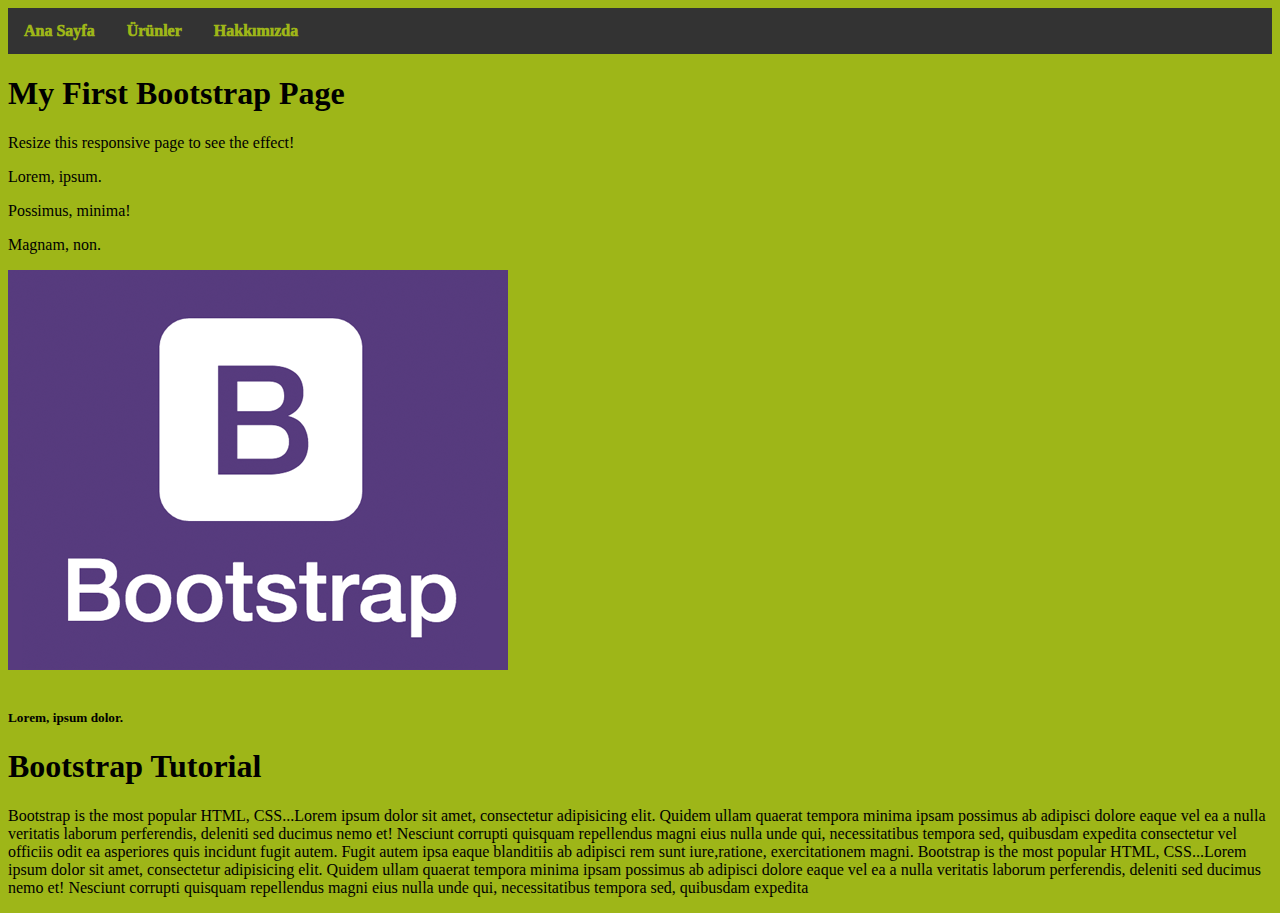
<file: index.html>
<!DOCTYPE html>
<html lang="tr">
<head>
    <meta charset="UTF-8">
    <meta http-equiv="X-UA-Compatible" content="IE=edge">
    <meta name="viewport" content="width=device-width, initial-scale=1.0">
    <link rel="stylesheet" href="/css/style.css">

    <!-- Bootstrap CSS -->
    <link rel="stylesheet" href="https://cdn.jsdelivr.net/npm/bootstrap@4.5.3/dist/css/bootstrap.min.css" integrity="sha384-TX8t27EcRE3e/ihU7zmQxVncDAy5uIKz4rEkgIXeMed4M0jlfIDPvg6uqKI2xXr2" crossorigin="anonymous">
    <title>Bootstrap | Odev1 | Havva Polatli </title>
</head>
<body class="body-anasayfa">
       <!-- Menu start -->
        <nav>
            <ul>
                <li>
                    <a href="index.html">Ana Sayfa</a>
                </li>
                <li>
                    <a href="products.html">Ürünler</a>
                </li>
                <li>
                    <a  href="about-us.html">Hakkımızda</a>
                </li>
            </ul>
        </nav> 

        <!-- Menu end -->


            <!--Jumbatron - Start-->
            <div class="jumbotron text-center jumbotron-fluid">
            <h1>My First Bootstrap Page</h1>
             <p>Resize this responsive page to see the effect!</p> 
             <p>Lorem, ipsum.</p>
            <p>Possimus, minima!</p>
            <p>Magnam, non.</p>
              </div>

              <!--Jumbatron - End-->

  <div  class="container">
    <div class="row">
        <div class="col-md-6 ">
            <a href="default.asp">
                <img  src="images/bootstrap.png" class="imgbootstrap img-fluid h-75" alt="Bootstrap"></a><br>
          <h5>Lorem, ipsum dolor.</h5>
        </div>
       
        <div class="col-md-6 ">
            <h1>Bootstrap Tutorial</h1>
            <p>Bootstrap is the most popular HTML, CSS...Lorem ipsum dolor sit amet, 
            consectetur adipisicing elit. Quidem ullam 
            quaerat tempora minima ipsam possimus ab adipisci dolore eaque vel ea a nulla 
            veritatis laborum perferendis, deleniti sed ducimus nemo et! Nesciunt corrupti 
            quisquam repellendus magni eius nulla unde qui, necessitatibus tempora sed, 
            quibusdam expedita consectetur vel officiis odit ea asperiores quis incidunt 
            fugit autem. Fugit autem ipsa eaque blanditiis ab adipisci rem sunt iure,ratione, exercitationem magni.
            Bootstrap is the most popular HTML, CSS...Lorem ipsum dolor sit amet, 
            consectetur adipisicing elit. Quidem ullam 
            quaerat tempora minima ipsam possimus ab adipisci dolore eaque vel ea a nulla 
            veritatis laborum perferendis, deleniti sed ducimus nemo et! Nesciunt corrupti 
            quisquam repellendus magni eius nulla unde qui, necessitatibus tempora sed, 
            quibusdam expedita 
        </p>  
        </div>
      
      </div></div>
    
</body>
</html>
</file>
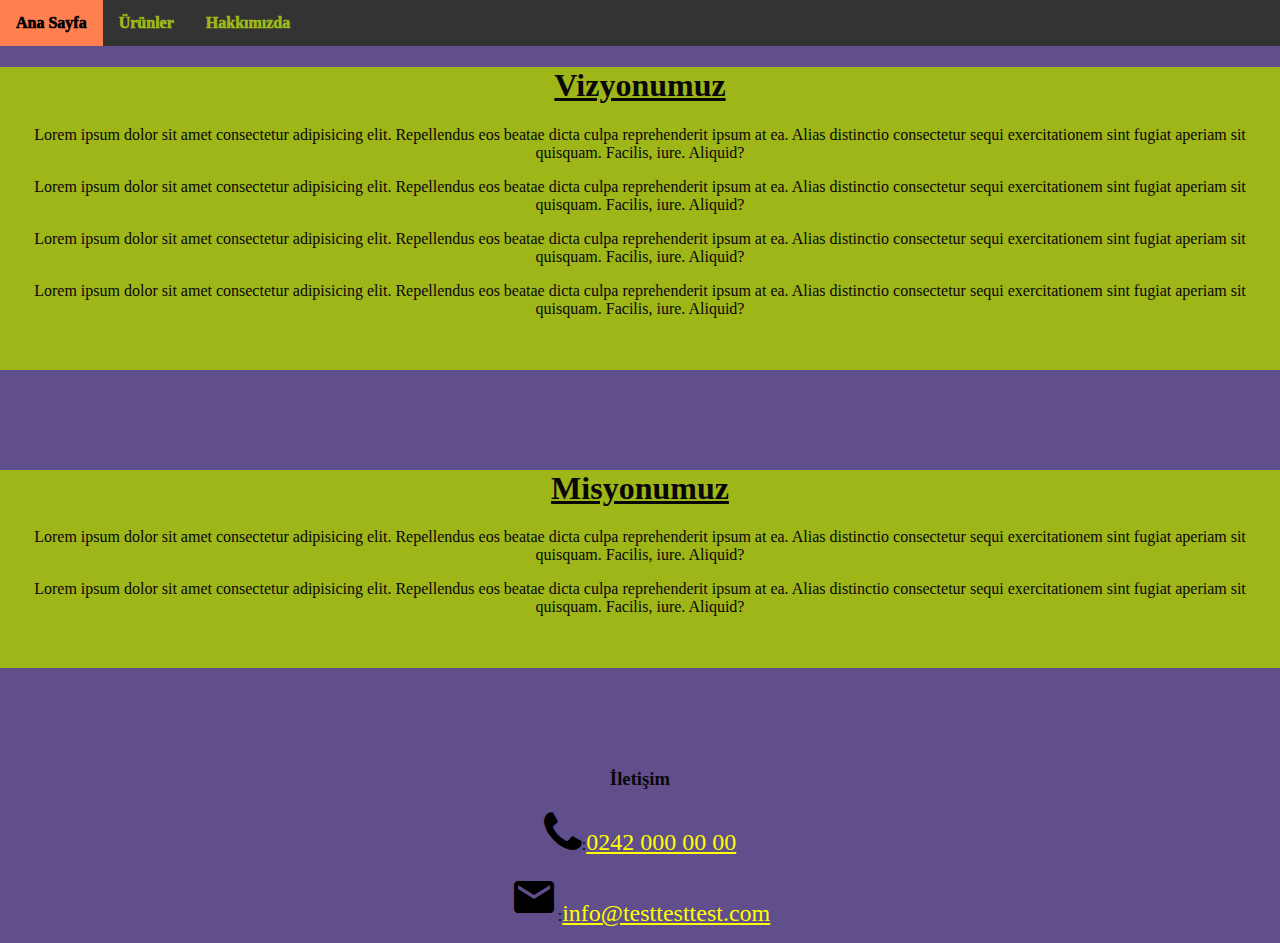
<file: about-us.html>
<!DOCTYPE html>
<html lang="tr">
  <head>
    <meta charset="UTF-8" />
    <meta http-equiv="X-UA-Compatible" content="IE=edge" />
    <meta name="viewport" content="width=device-width, initial-scale=1.0" />
    <title>Hakkımızda</title>
    <link rel="stylesheet" href="css/style.css" />
    <link href="https://fonts.googleapis.com/icon?family=Material+Icons" rel="stylesheet">
    <link rel="stylesheet" href="https://cdnjs.cloudflare.com/ajax/libs/font-awesome/4.7.0/css/font-awesome.min.css">
  </head>
  <body class="about">
    <header>

        <!-- Menu start -->
        <nav>
            <ul>
                <li>
                    <a href="index.html">Ana Sayfa</a>
                </li>
                <li>
                    <a href="products.html">Ürünler</a>
                </li>
                <li>
                    <a  href="about-us.html">Hakkımızda</a>
                </li>
            </ul>
        </nav>

        <!-- Menu end -->

        <div class="card" style="background-color: #9eb618; border:none;">
            <h1 class="card-title mt-5" style="text-align: center; text-decoration-line: underline;">Vizyonumuz</h1>
            <div class="card-body">
                <p class="card-text">Lorem ipsum dolor sit amet consectetur adipisicing elit. Repellendus eos beatae dicta culpa reprehenderit ipsum at ea. Alias distinctio consectetur sequi exercitationem sint fugiat aperiam sit quisquam. Facilis, iure. Aliquid?</p>
                <p class="card-text">Lorem ipsum dolor sit amet consectetur adipisicing elit. Repellendus eos beatae dicta culpa reprehenderit ipsum at ea. Alias distinctio consectetur sequi exercitationem sint fugiat aperiam sit quisquam. Facilis, iure. Aliquid?</p>
                <p class="card-text">Lorem ipsum dolor sit amet consectetur adipisicing elit. Repellendus eos beatae dicta culpa reprehenderit ipsum at ea. Alias distinctio consectetur sequi exercitationem sint fugiat aperiam sit quisquam. Facilis, iure. Aliquid?</p>
                <p class="card-text">Lorem ipsum dolor sit amet consectetur adipisicing elit. Repellendus eos beatae dicta culpa reprehenderit ipsum at ea. Alias distinctio consectetur sequi exercitationem sint fugiat aperiam sit quisquam. Facilis, iure. Aliquid?</p><br><br>
                
            </div>          
          </div>
          <div class="card" style="background-color: #9eb618; border: none;">
            <h1 class="card-title mt-5" style="text-align: center; text-decoration-line: underline;">Misyonumuz</h1>
            <div class="card-body">
                <p class="card-text">Lorem ipsum dolor sit amet consectetur adipisicing elit. Repellendus eos beatae dicta culpa reprehenderit ipsum at ea. Alias distinctio consectetur sequi exercitationem sint fugiat aperiam sit quisquam. Facilis, iure. Aliquid?</p>
                <p class="card-text">Lorem ipsum dolor sit amet consectetur adipisicing elit. Repellendus eos beatae dicta culpa reprehenderit ipsum at ea. Alias distinctio consectetur sequi exercitationem sint fugiat aperiam sit quisquam. Facilis, iure. Aliquid?</p><br><br>
            </div>          
          </div>

        <script src="https://code.jquery.com/jquery-3.5.1.slim.min.js" integrity="sha384-DfXdz2htPH0lsSSs5nCTpuj/zy4C+OGpamoFVy38MVBnE+IbbVYUew+OrCXaRkfj" crossorigin="anonymous"></script>
        <script src="https://cdn.jsdelivr.net/npm/bootstrap@4.5.3/dist/js/bootstrap.bundle.min.js" integrity="sha384-ho+j7jyWK8fNQe+A12Hb8AhRq26LrZ/JpcUGGOn+Y7RsweNrtN/tE3MoK7ZeZDyx" crossorigin="anonymous"></script>
  </body>
</html>

<footer>
 <h3>İletişim</h3>
  <p><i class="fa fa-phone" style="font-size:48px;color:rgb(0, 0, 0)"></i>:<a style="color: yellow; font-size: x-large;" href="tel:03122121212">0242 000 00 00</a></p>
  <p><i class="material-icons" style="font-size:48px;color:rgb(0, 0, 0)">email</i>:<a style="color: yellow; font-size:x-large;" href="mailto:info@asd.com">info@testtesttest.com</a></p>

</footer>
</file>
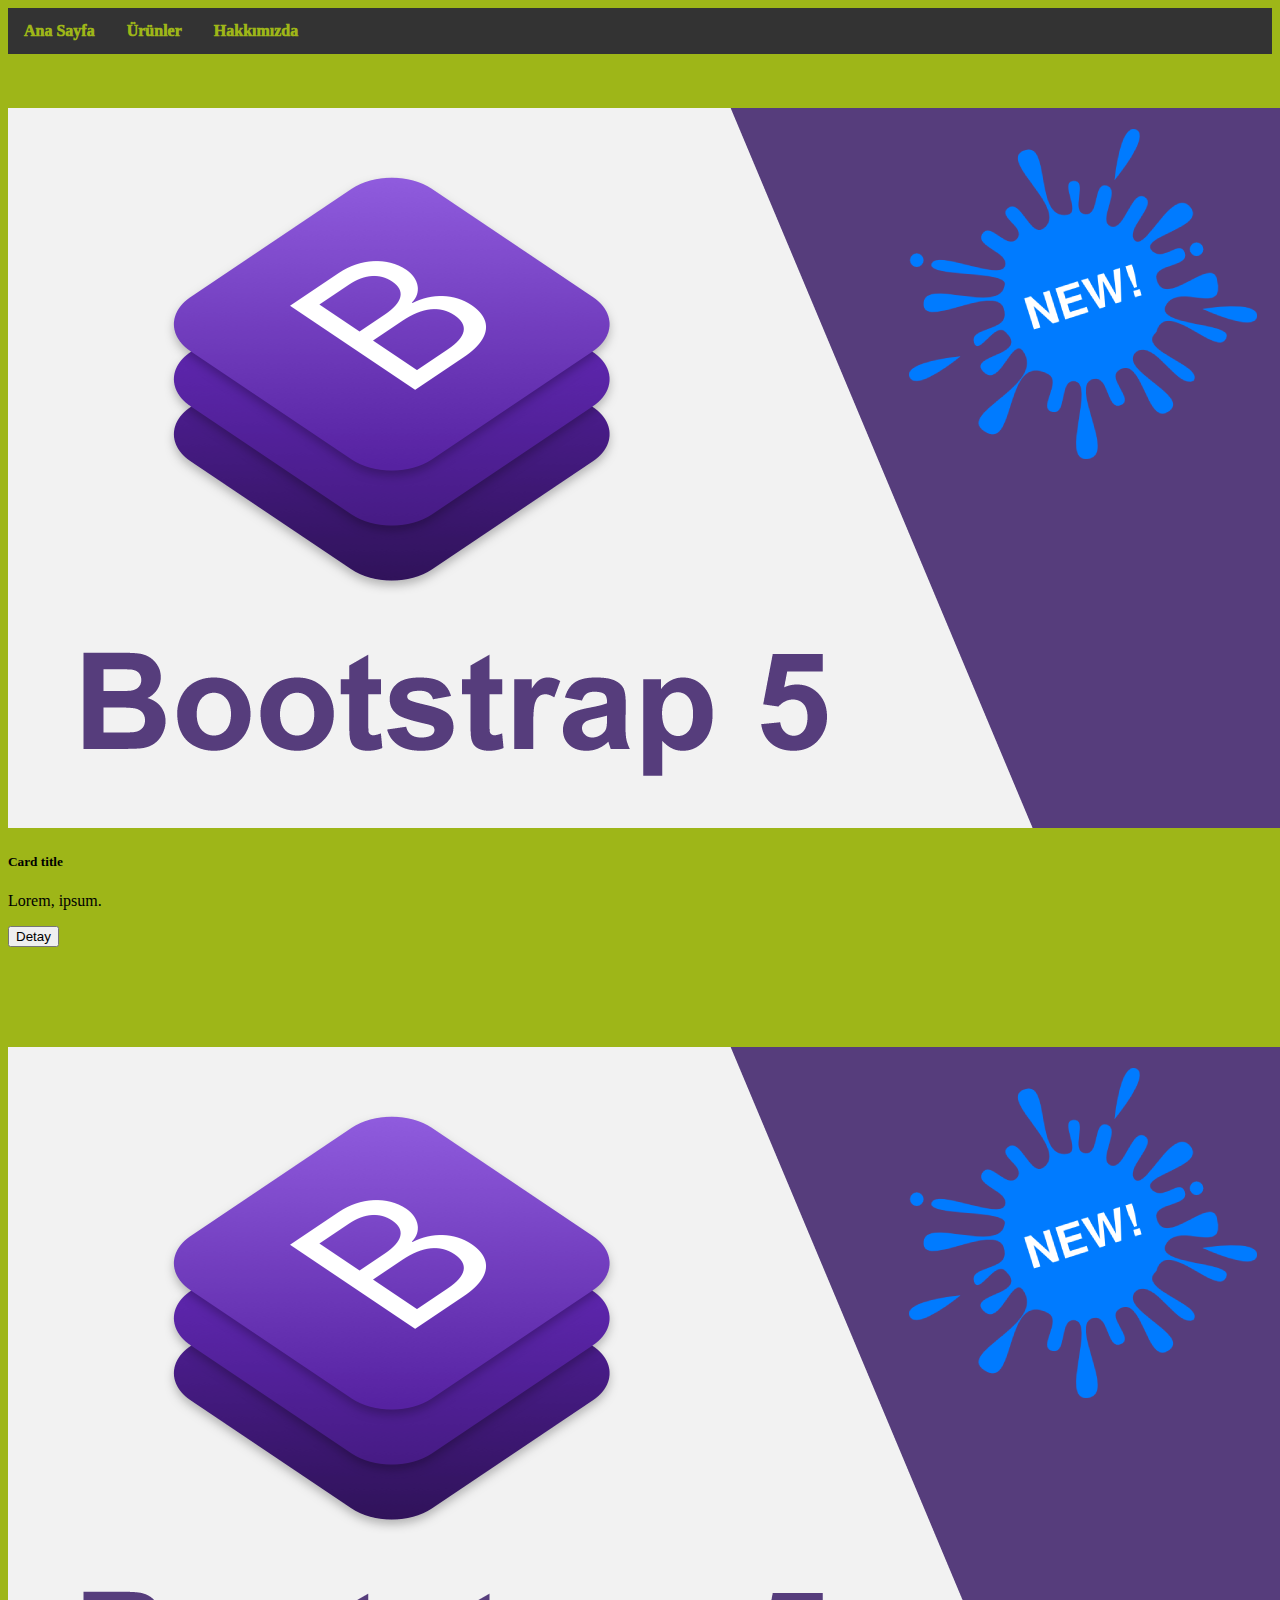
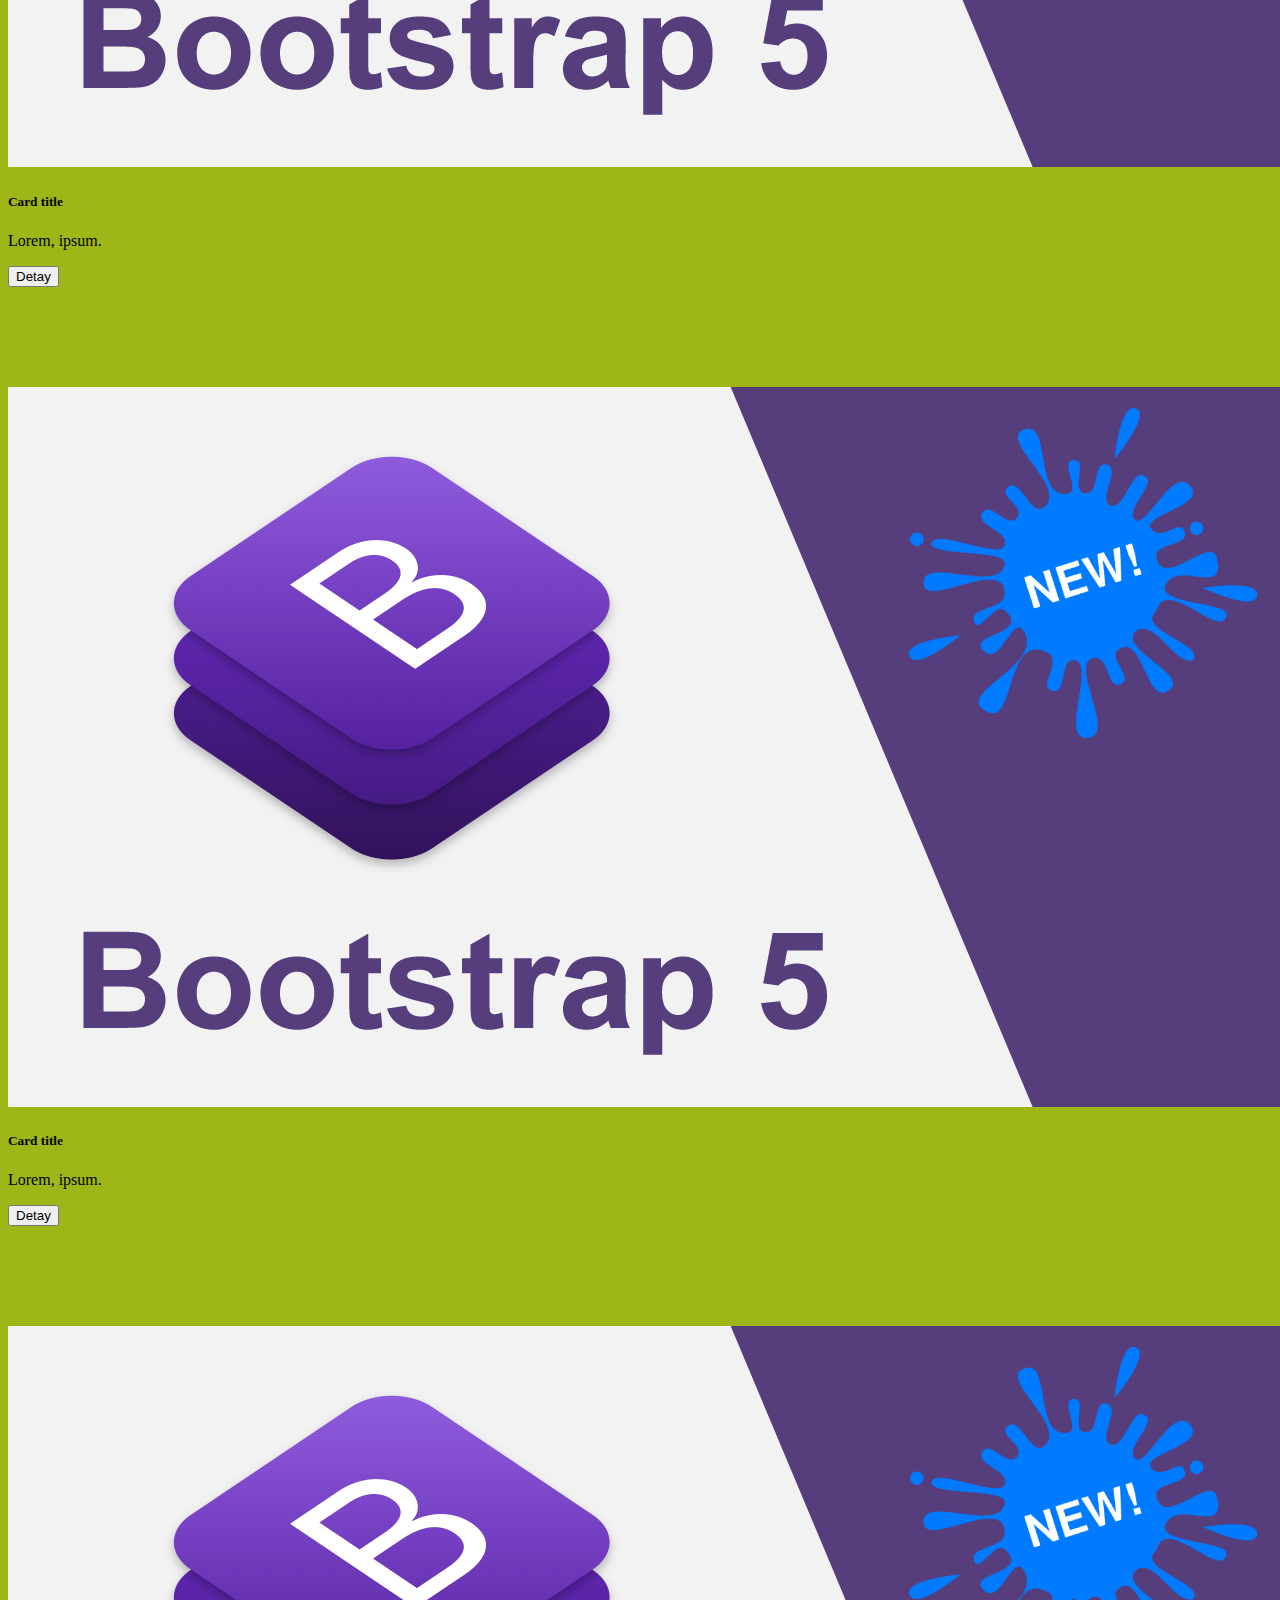
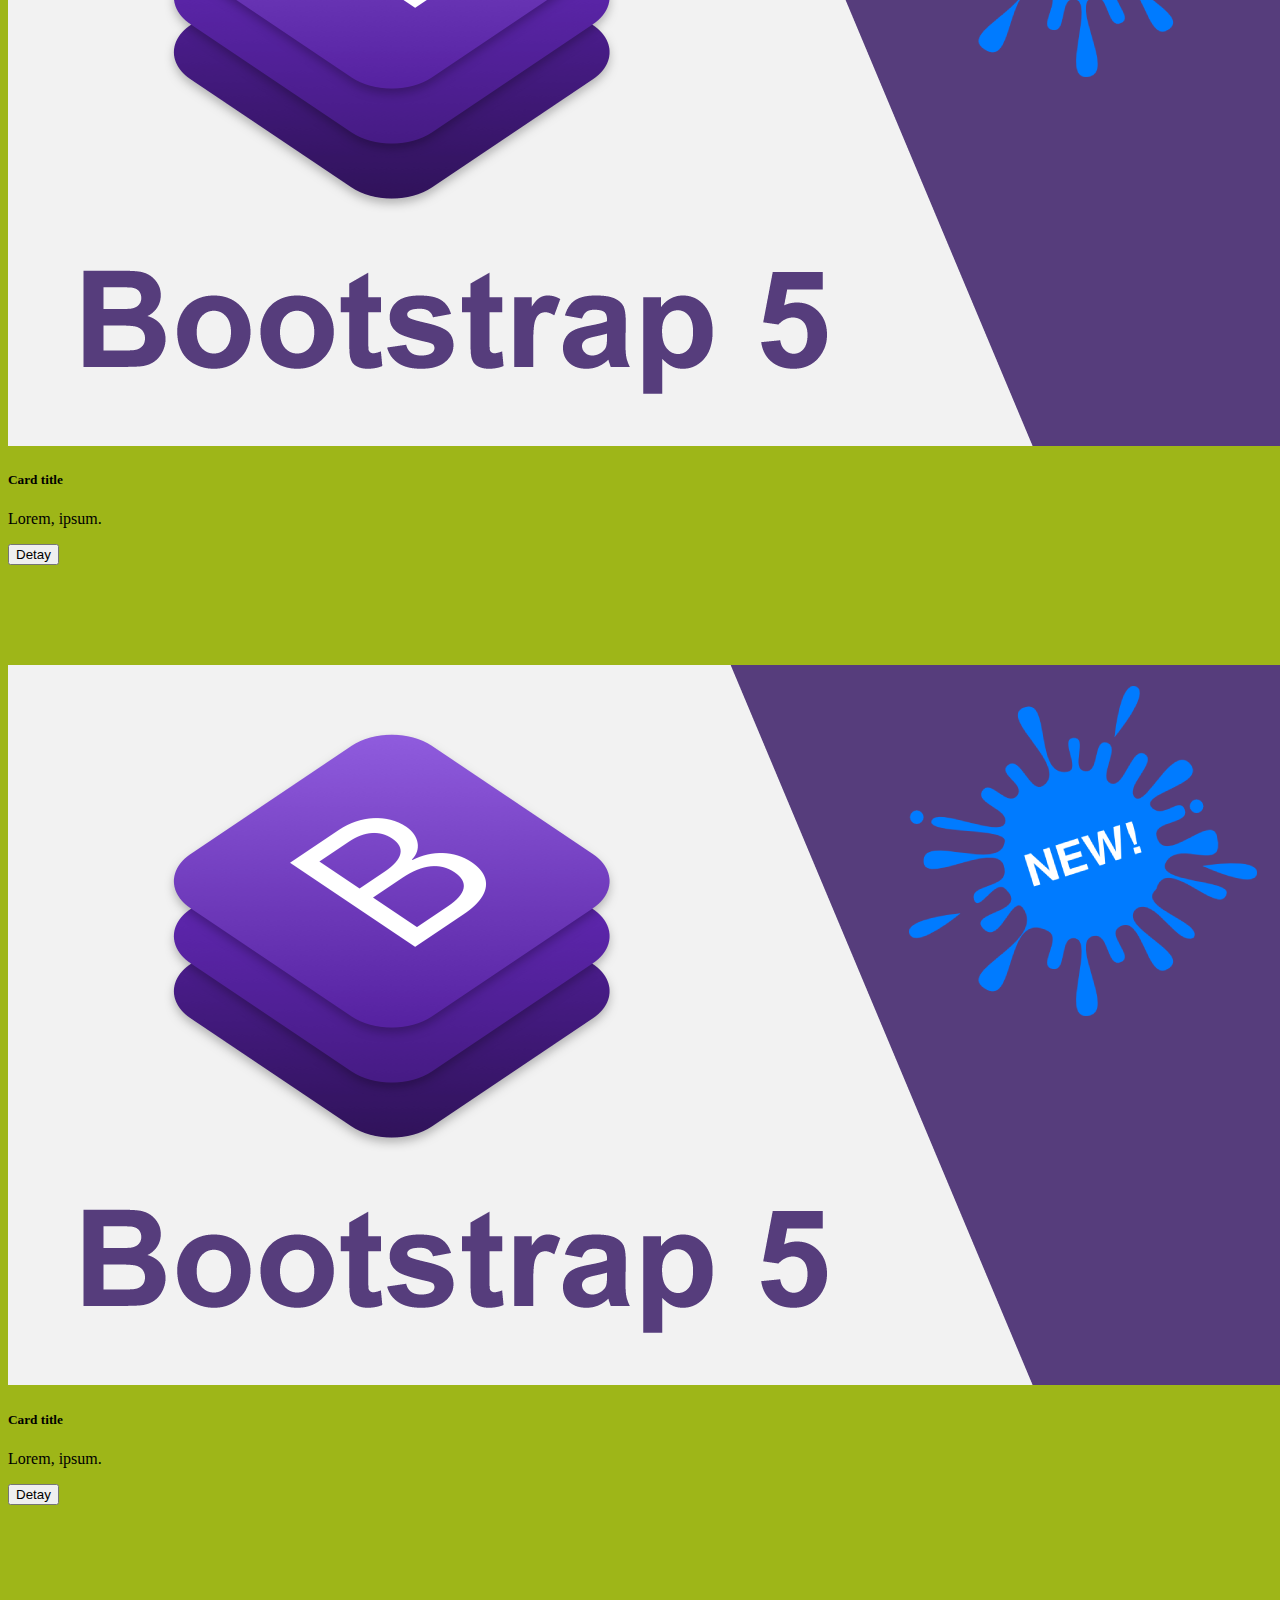
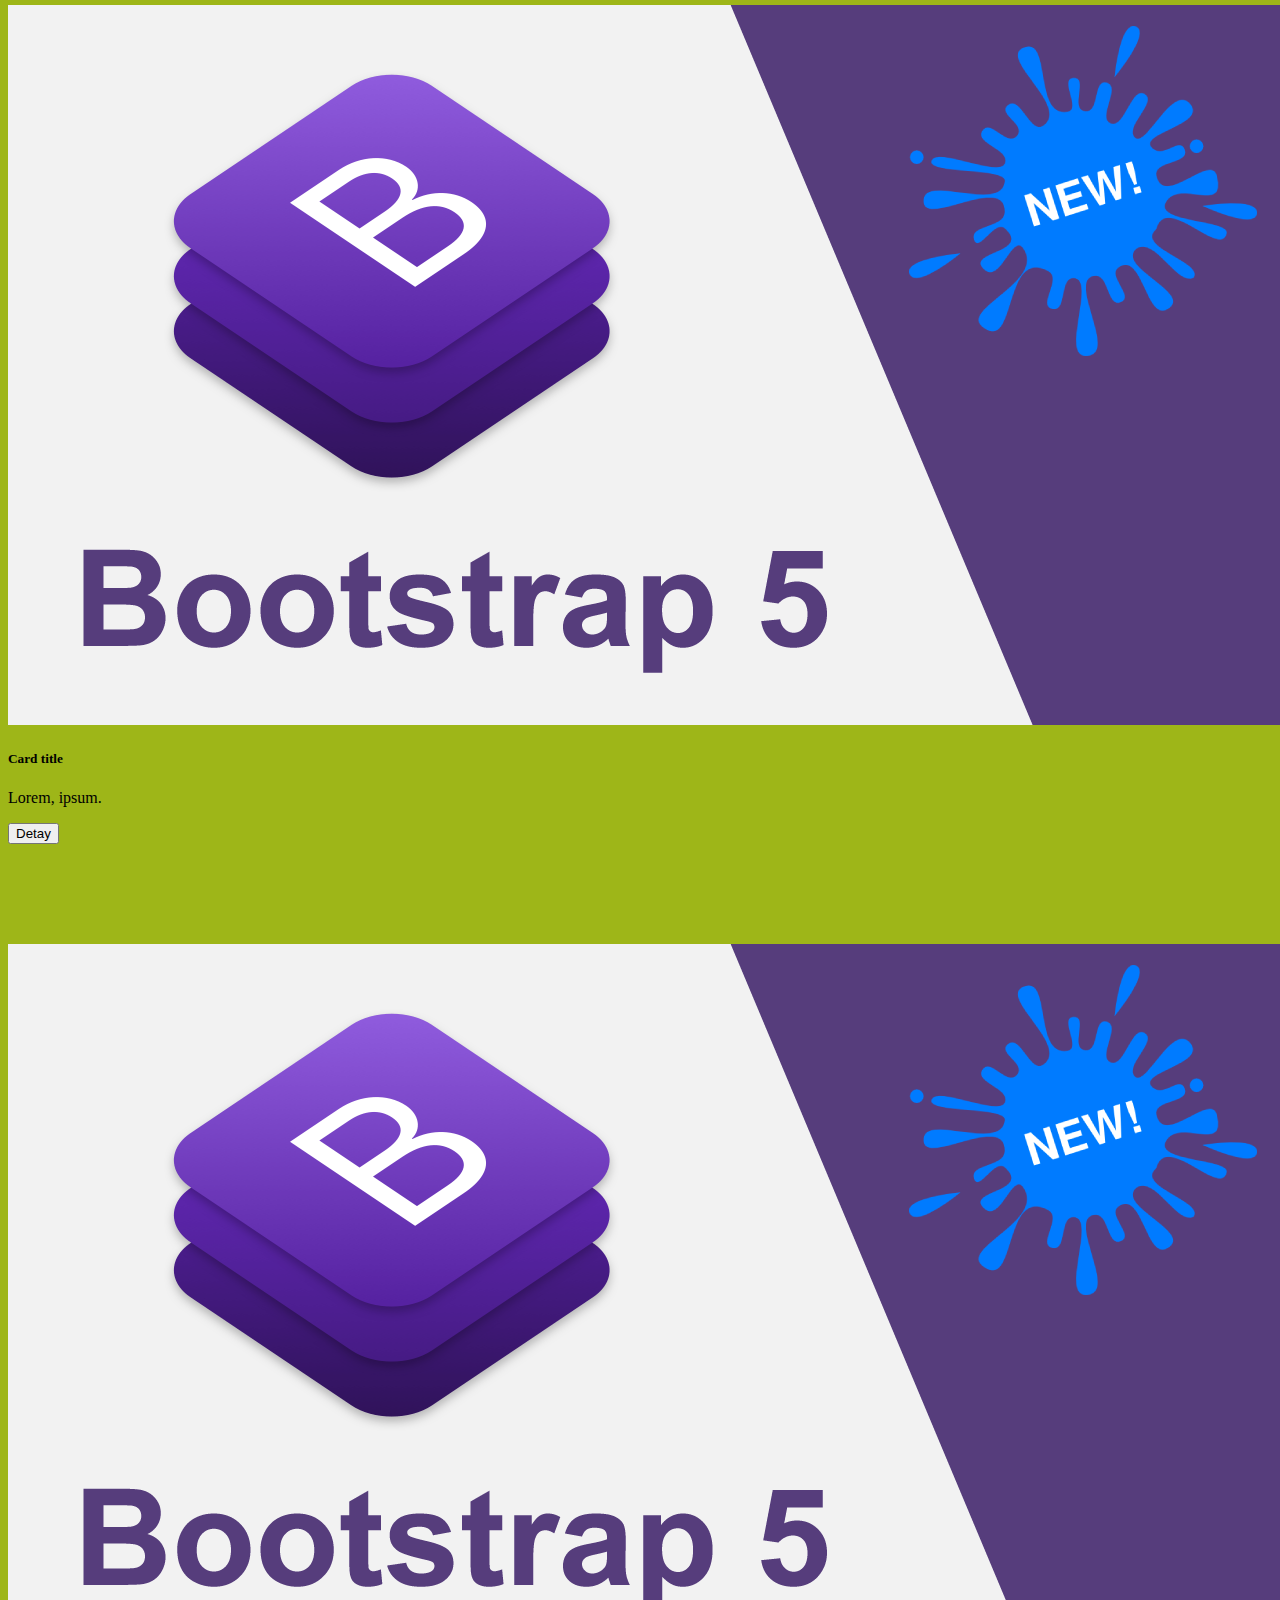
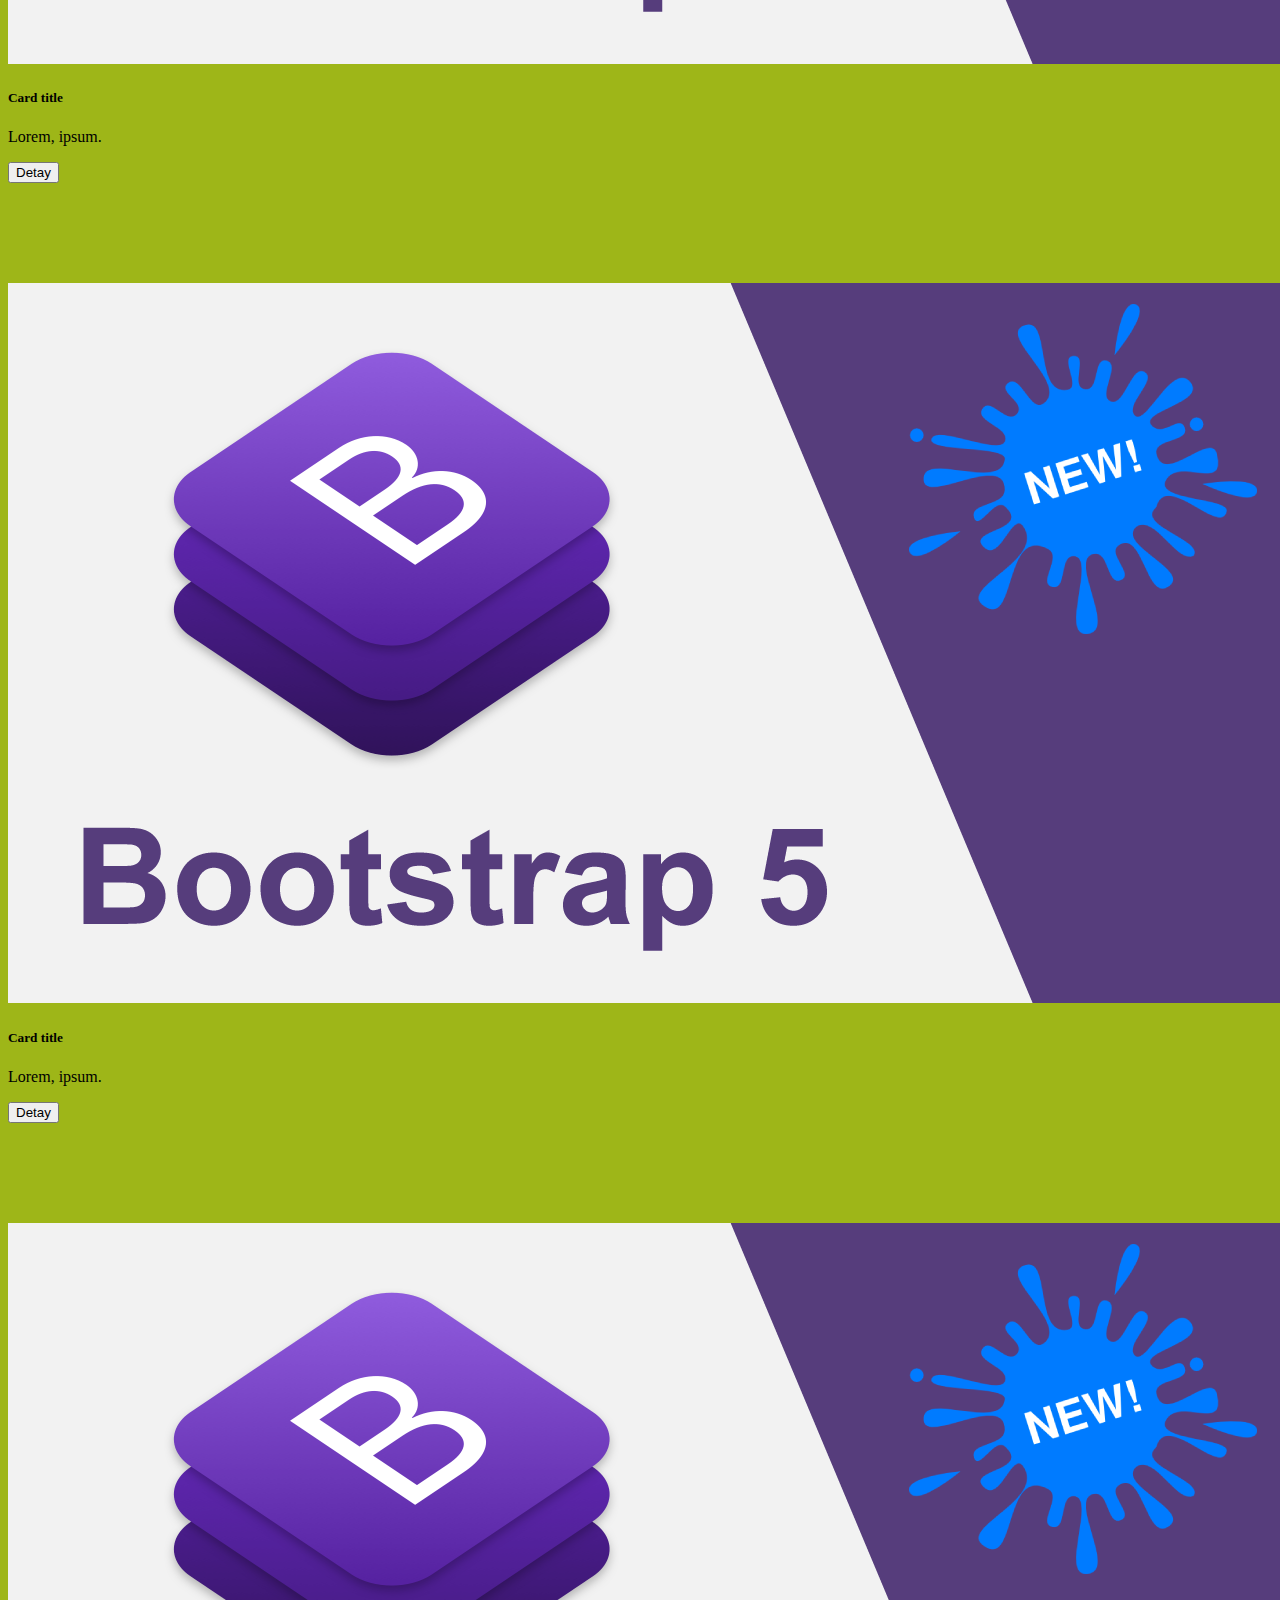
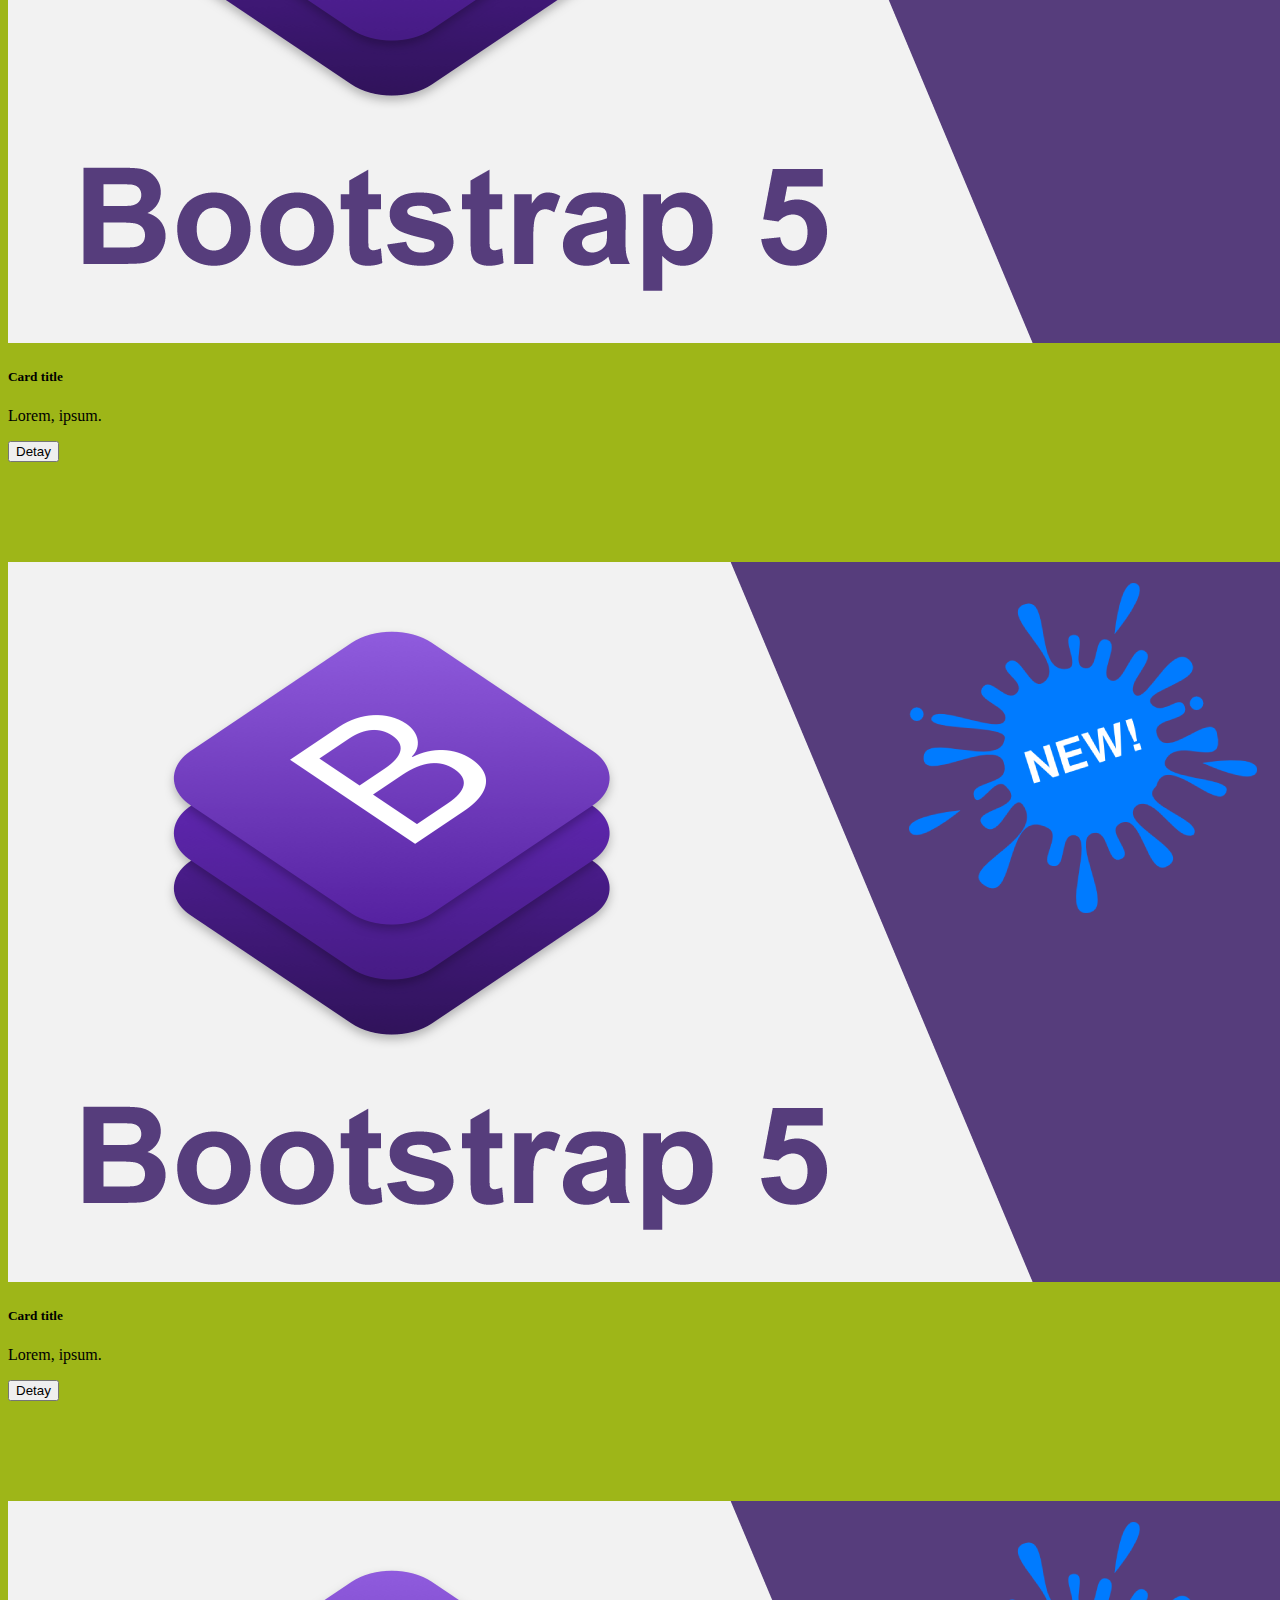
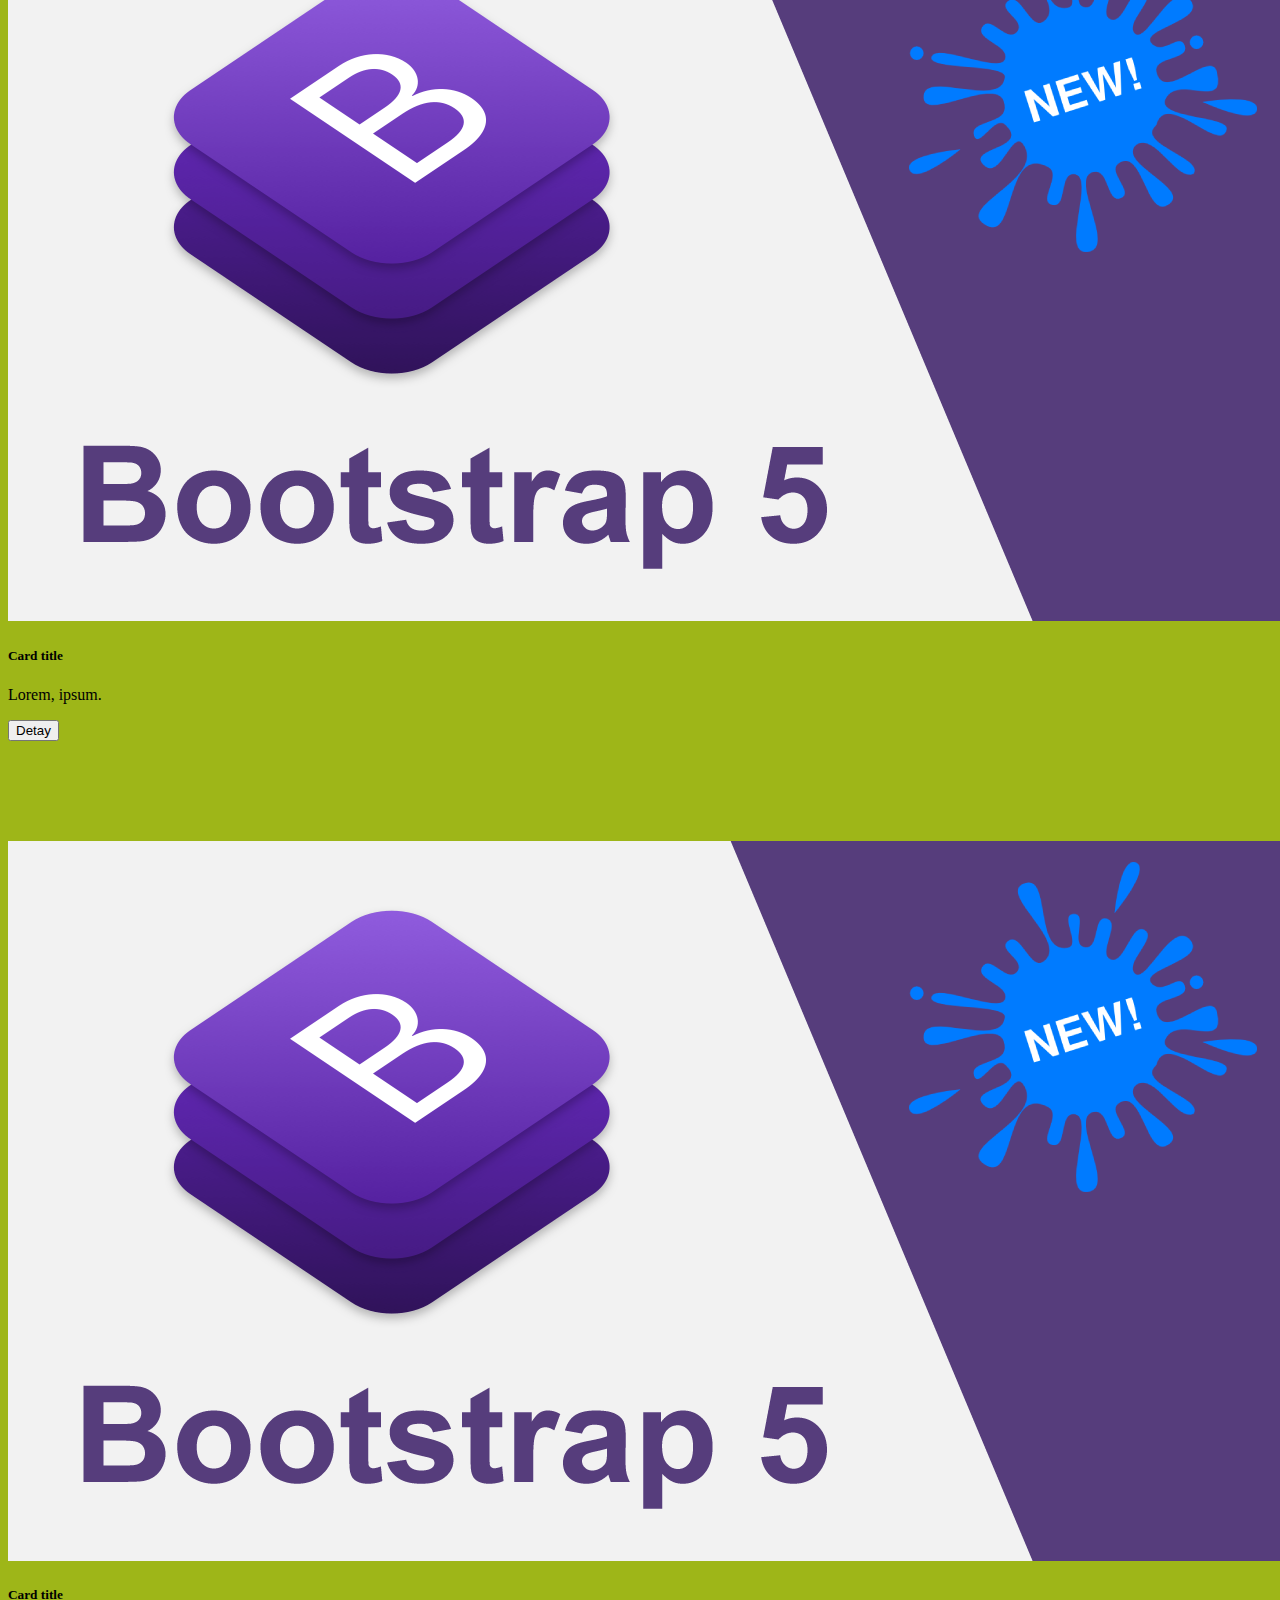
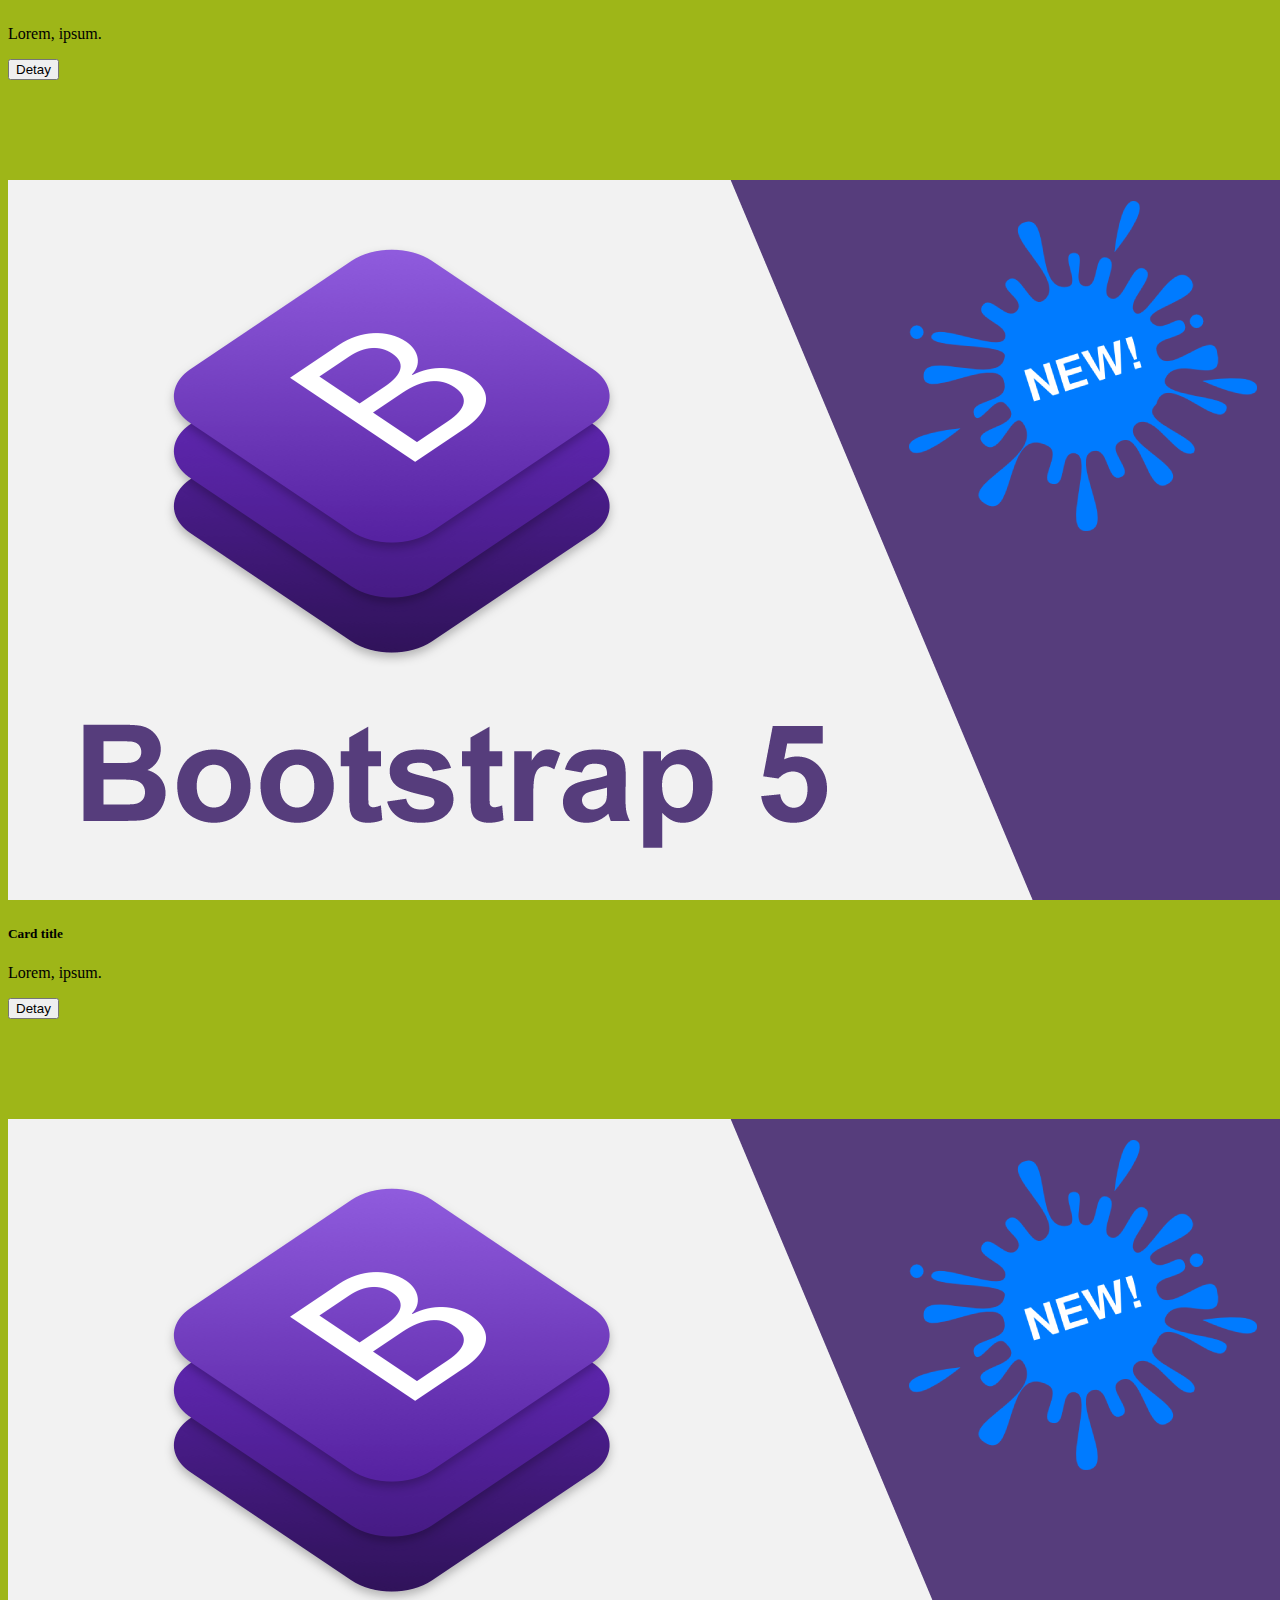
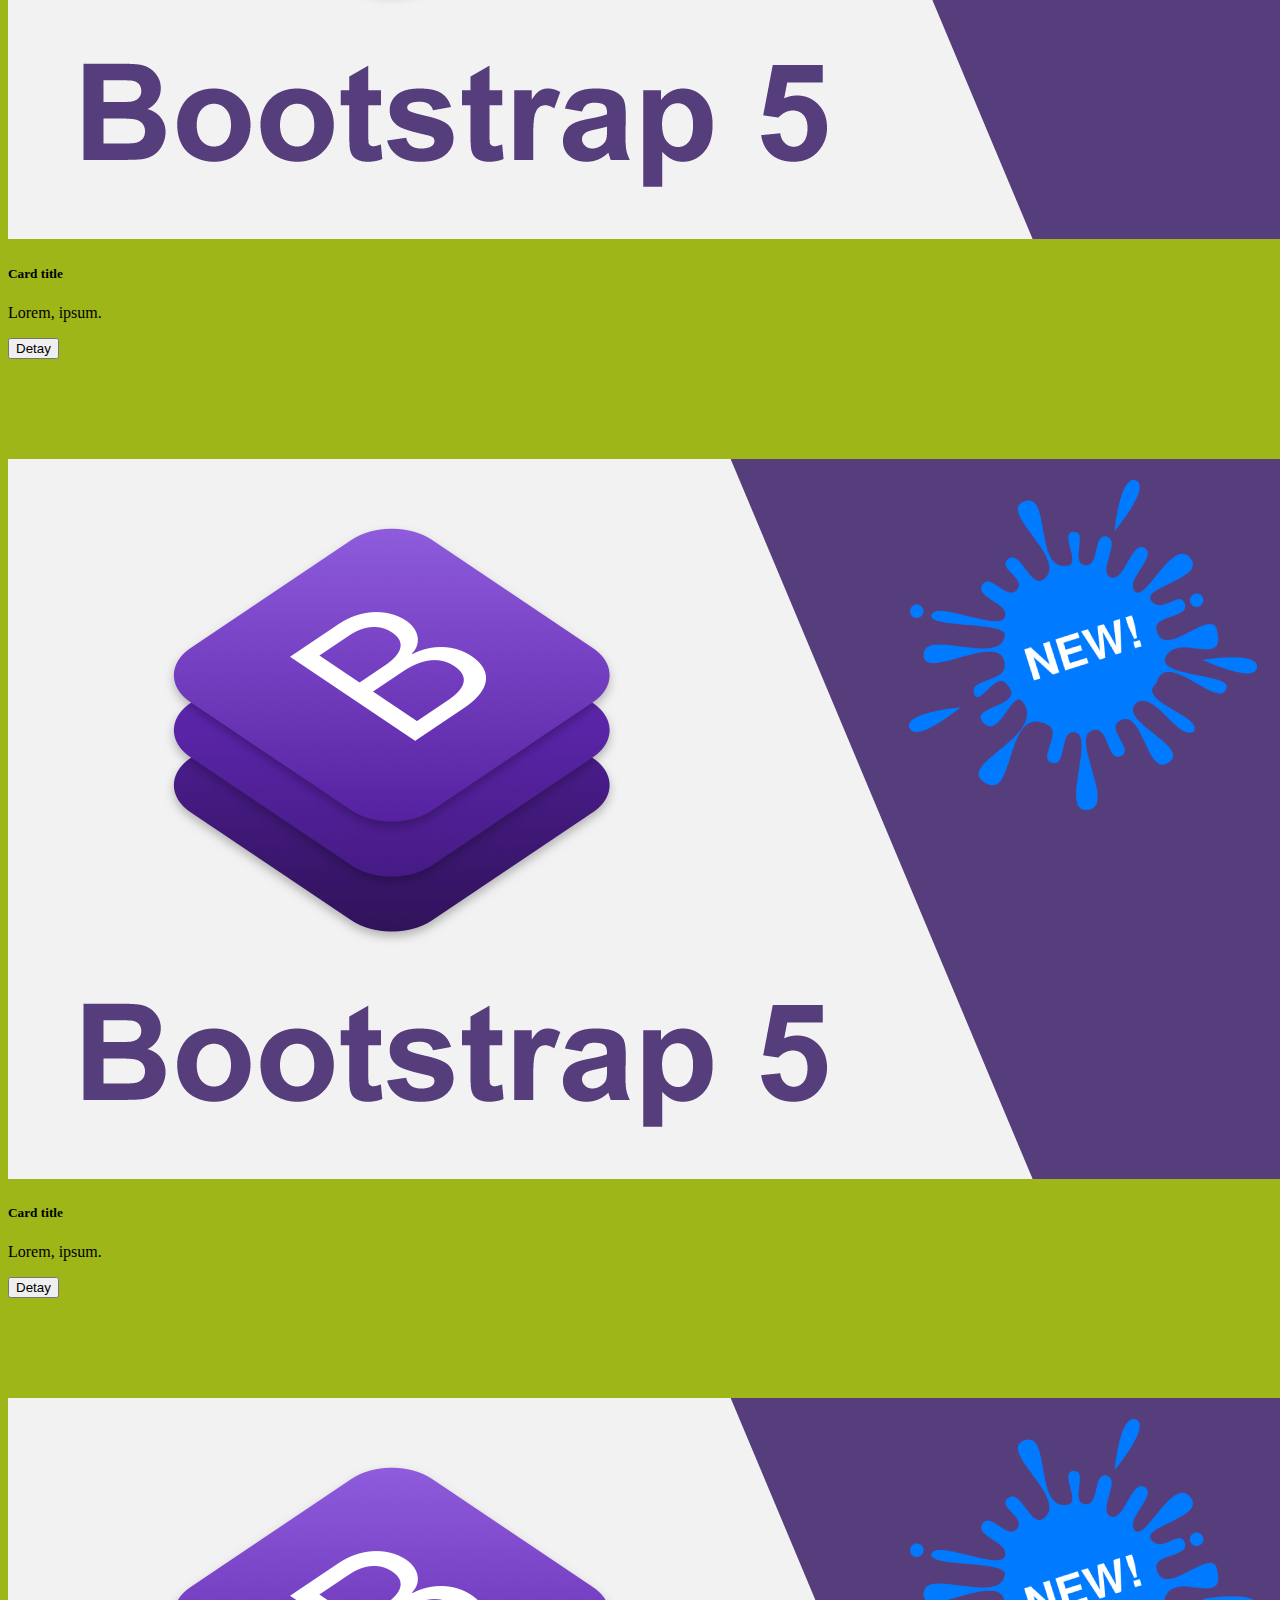
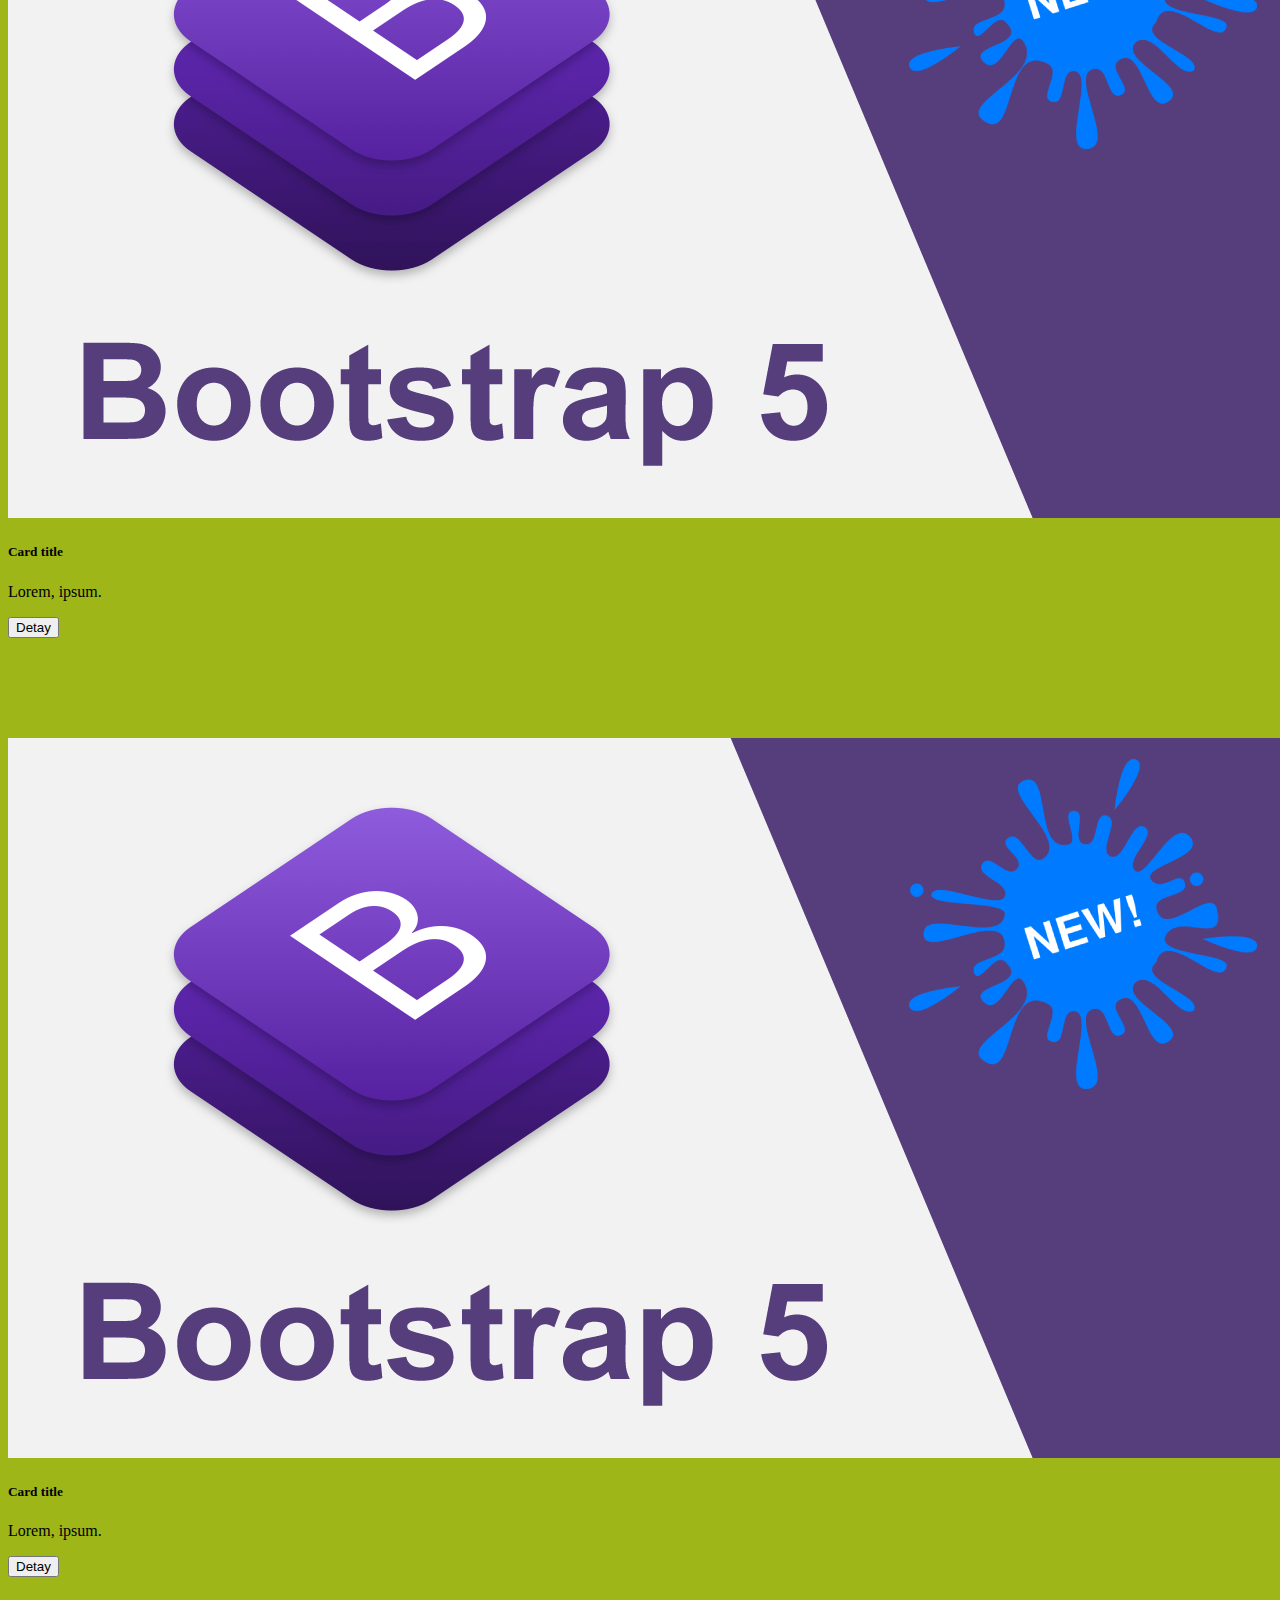
<file: products.html>
<!doctype html>
<html lang="tr">
  <head>
    <meta charset="utf-8">
    <meta name="viewport" content="width=device-width, initial-scale=1">

    <!-- Bootstrap CSS -->
    <link rel="stylesheet" href="https://cdn.jsdelivr.net/npm/bootstrap@4.5.3/dist/css/bootstrap.min.css" integrity="sha384-TX8t27EcRE3e/ihU7zmQxVncDAy5uIKz4rEkgIXeMed4M0jlfIDPvg6uqKI2xXr2" crossorigin="anonymous">
    <link rel="stylesheet" href="css/style.css">
    <title>Urunler</title>
  </head>
  <body class="body-products" >

    <!-- Menu start -->
     <nav>
         <ul>
             <li>
                 <a href="index.html">Ana Sayfa</a>
             </li>
             <li>
                 <a href="products.html">Ürünler</a>
             </li>
             <li>
                 <a  href="about-us.html">Hakkımızda</a>
             </li>
         </ul>
     </nav><br><br><br>
 <!-- Menu end -->

   <!--cards start -->

   <div class="container " >
    <div class="row">
        <div class="col-md-6 col-lg-4 col-xl-4">
            <div class="card mb-3 mr-2" style="width: 18rem;">
                <img src="images/productbootstrap.png" class="card-img-top" alt="...">
                <div class="card-body">
                  <h5 class="card-title">Card title</h5>
                  <p class="card-text">Lorem, ipsum.</p>
                </div>
                <div class="row">
                    <div class="col-sm-3 ml-3 mb-2">
                        <button type="button" class="btn btn-secondary btn-sm">Detay</button>
                    </div>
                </div>
              </div>
        </div>
        <div class="col-md-6 col-lg-4 col-xl-4">
            <div class="card mb-3 mr-2" style="width: 18rem;">
                <img src="images/productbootstrap.png" class="card-img-top" alt="...">
                <div class="card-body">
                  <h5 class="card-title">Card title</h5>
                  <p class="card-text">Lorem, ipsum.</p>
                </div>
                <div class="row">
                    <div class="col-sm-3 ml-3 mb-2">
                        <button type="button" class="btn btn-secondary btn-sm">Detay</button>
                    </div>
                </div>
              </div>
        </div>
        <div class="col-md-6 col-lg-4 col-xl-4">
            <div class="card mb-3 mr-2" style="width: 18rem;">
                <img src="images/productbootstrap.png" class="card-img-top" alt="...">
                <div class="card-body">
                  <h5 class="card-title">Card title</h5>
                  <p class="card-text">Lorem, ipsum.</p>
                </div>
                <div class="row">
                    <div class="col-sm-3 ml-3 mb-2">
                        <button type="button" class="btn btn-secondary btn-sm">Detay</button>
                    </div>
                </div>
              </div>
        </div>
        <div class="col-md-6 col-lg-4 col-xl-4">
            <div class="card mb-3 mr-2" style="width: 18rem;">
                <img src="images/productbootstrap.png" class="card-img-top" alt="...">
                <div class="card-body">
                  <h5 class="card-title">Card title</h5>
                  <p class="card-text">Lorem, ipsum.</p>
                </div>
                <div class="row">
                    <div class="col-sm-3 ml-3 mb-2">
                        <button type="button" class="btn btn-secondary btn-sm">Detay</button>
                    </div>
                </div>
              </div>
        </div>
        <div class="col-md-6 col-lg-4 col-xl-4">
            <div class="card mb-3 mr-2" style="width: 18rem;">
                <img src="images/productbootstrap.png" class="card-img-top" alt="...">
                <div class="card-body">
                  <h5 class="card-title">Card title</h5>
                  <p class="card-text">Lorem, ipsum.</p>
                </div>
                <div class="row">
                    <div class="col-sm-3 ml-3 mb-2">
                        <button type="button" class="btn btn-secondary btn-sm">Detay</button>
                    </div>
                </div>
              </div>
        </div>
        <div class="col-md-6 col-lg-4 col-xl-4">
            <div class="card mb-3 mr-2" style="width: 18rem;">
                <img src="images/productbootstrap.png" class="card-img-top" alt="...">
                <div class="card-body">
                  <h5 class="card-title">Card title</h5>
                  <p class="card-text">Lorem, ipsum.</p>
                </div>
                <div class="row">
                    <div class="col-sm-3 ml-3 mb-2">
                        <button type="button" class="btn btn-secondary btn-sm">Detay</button>
                    </div>
                </div>
              </div>
        </div>
        <div class="col-md-6 col-lg-4 col-xl-4">
            <div class="card mb-3 mr-2" style="width: 18rem;">
                <img src="images/productbootstrap.png" class="card-img-top" alt="...">
                <div class="card-body">
                  <h5 class="card-title">Card title</h5>
                  <p class="card-text">Lorem, ipsum.</p>
                </div>
                <div class="row">
                    <div class="col-sm-3 ml-3 mb-2">
                        <button type="button" class="btn btn-secondary btn-sm">Detay</button>
                    </div>
                </div>
              </div>
        </div>
        <div class="col-md-6 col-lg-4 col-xl-4">
            <div class="card mb-3 mr-2" style="width: 18rem;">
                <img src="images/productbootstrap.png" class="card-img-top" alt="...">
                <div class="card-body">
                  <h5 class="card-title">Card title</h5>
                  <p class="card-text">Lorem, ipsum.</p>
                </div>
                <div class="row">
                    <div class="col-sm-3 ml-3 mb-2">
                        <button type="button" class="btn btn-secondary btn-sm">Detay</button>
                    </div>
                </div>
              </div>
        </div>
        <div class="col-md-6 col-lg-4 col-xl-4">
            <div class="card mb-3 mr-2" style="width: 18rem;">
                <img src="images/productbootstrap.png" class="card-img-top" alt="...">
                <div class="card-body">
                  <h5 class="card-title">Card title</h5>
                  <p class="card-text">Lorem, ipsum.</p>
                </div>
                <div class="row">
                    <div class="col-sm-3 ml-3 mb-2">
                        <button type="button" class="btn btn-secondary btn-sm">Detay</button>
                    </div>
                </div>
              </div>
        </div>
        <div class="col-md-6 col-lg-4 col-xl-4">
            <div class="card mb-3 mr-2" style="width: 18rem;">
                <img src="images/productbootstrap.png" class="card-img-top" alt="...">
                <div class="card-body">
                  <h5 class="card-title">Card title</h5>
                  <p class="card-text">Lorem, ipsum.</p>
                </div>
                <div class="row">
                    <div class="col-sm-3 ml-3 mb-2">
                        <button type="button" class="btn btn-secondary btn-sm">Detay</button>
                    </div>
                </div>
              </div>
        </div>
        <div class="col-md-6 col-lg-4 col-xl-4">
            <div class="card mb-3 mr-2" style="width: 18rem;">
                <img src="images/productbootstrap.png" class="card-img-top" alt="...">
                <div class="card-body">
                  <h5 class="card-title">Card title</h5>
                  <p class="card-text">Lorem, ipsum.</p>
                </div>
                <div class="row">
                    <div class="col-sm-3 ml-3 mb-2">
                        <button type="button" class="btn btn-secondary btn-sm">Detay</button>
                    </div>
                </div>
              </div>
        </div>
        <div class="col-md-6 col-lg-4 col-xl-4">
            <div class="card mb-3 mr-2" style="width: 18rem;">
                <img src="images/productbootstrap.png" class="card-img-top" alt="...">
                <div class="card-body">
                  <h5 class="card-title">Card title</h5>
                  <p class="card-text">Lorem, ipsum.</p>
                </div>
                <div class="row">
                    <div class="col-sm-3 ml-3 mb-2">
                        <button type="button" class="btn btn-secondary btn-sm">Detay</button>
                    </div>
                </div>
              </div>
        </div>
        <div class="col-md-6 col-lg-4 col-xl-4">
            <div class="card mb-3 mr-2" style="width: 18rem;">
                <img src="images/productbootstrap.png" class="card-img-top" alt="...">
                <div class="card-body">
                  <h5 class="card-title">Card title</h5>
                  <p class="card-text">Lorem, ipsum.</p>
                </div>
                <div class="row">
                    <div class="col-sm-3 ml-3 mb-2">
                        <button type="button" class="btn btn-secondary btn-sm">Detay</button>
                    </div>
                </div>
              </div>
        </div>
        <div class="col-md-6 col-lg-4 col-xl-4">
            <div class="card mb-3 mr-2" style="width: 18rem;">
                <img src="images/productbootstrap.png" class="card-img-top" alt="...">
                <div class="card-body">
                  <h5 class="card-title">Card title</h5>
                  <p class="card-text">Lorem, ipsum.</p>
                </div>
                <div class="row">
                    <div class="col-sm-3 ml-3 mb-2">
                        <button type="button" class="btn btn-secondary btn-sm">Detay</button>
                    </div>
                </div>
              </div>
        </div>
        <div class="col-md-6 col-lg-4 col-xl-4">
            <div class="card mb-3 mr-2" style="width: 18rem;">
                <img src="images/productbootstrap.png" class="card-img-top" alt="...">
                <div class="card-body">
                  <h5 class="card-title">Card title</h5>
                  <p class="card-text">Lorem, ipsum.</p>
                </div>
                <div class="row">
                    <div class="col-sm-3 ml-3 mb-2">
                        <button type="button" class="btn btn-secondary btn-sm">Detay</button>
                    </div>
                </div>
              </div>
        </div>
        <div class="col-md-6 col-lg-4 col-xl-4">
            <div class="card mb-3 mr-2" style="width: 18rem;">
                <img src="images/productbootstrap.png" class="card-img-top" alt="...">
                <div class="card-body">
                  <h5 class="card-title">Card title</h5>
                  <p class="card-text">Lorem, ipsum.</p>
                </div>
                <div class="row">
                    <div class="col-sm-3 ml-3 mb-2">
                        <button type="button" class="btn btn-secondary btn-sm">Detay</button>
                    </div>
                </div>
              </div>
        </div>
        <div class="col-md-6 col-lg-4 col-xl-4">
            <div class="card mb-3 mr-2" style="width: 18rem;">
                <img src="images/productbootstrap.png" class="card-img-top" alt="...">
                <div class="card-body">
                  <h5 class="card-title">Card title</h5>
                  <p class="card-text">Lorem, ipsum.</p>
                </div>
                <div class="row">
                    <div class="col-sm-3 ml-3 mb-2">
                        <button type="button" class="btn btn-secondary btn-sm">Detay</button>
                    </div>
                </div>
              </div>
        </div>
        <div class="col-md-6 col-lg-4 col-xl-4">
            <div class="card mb-3 mr-2" style="width: 18rem;">
                <img src="images/productbootstrap.png" class="card-img-top" alt="...">
                <div class="card-body">
                  <h5 class="card-title">Card title</h5>
                  <p class="card-text">Lorem, ipsum.</p>
                </div>
                <div class="row">
                    <div class="col-sm-3 ml-3 mb-2">
                        <button type="button" class="btn btn-secondary btn-sm">Detay</button>
                    </div>
                </div>
              </div>
        </div>
        <div class="col-md-6 col-lg-4 col-xl-4">
            <div class="card mb-3 mr-2" style="width: 18rem;">
                <img src="images/productbootstrap.png" class="card-img-top" alt="...">
                <div class="card-body">
                  <h5 class="card-title">Card title</h5>
                  <p class="card-text">Lorem, ipsum.</p>
                </div>
                <div class="row">
                    <div class="col-sm-3 ml-3 mb-2">
                        <button type="button" class="btn btn-secondary btn-sm">Detay</button>
                    </div>
                </div>
              </div>
        </div>
        <div class="col-md-6 col-lg-4 col-xl-4">
            <div class="card mb-3 mr-2" style="width: 18rem;">
                <img src="images/productbootstrap.png" class="card-img-top" alt="...">
                <div class="card-body">
                  <h5 class="card-title">Card title</h5>
                  <p class="card-text">Lorem, ipsum.</p>
                </div>
                <div class="row">
                    <div class="col-sm-3 ml-3 mb-2">
                        <button type="button" class="btn btn-secondary btn-sm">Detay</button>
                    </div>
                </div>
              </div>
        </div>
        <div class="col-md-6 col-lg-4 col-xl-4">
            <div class="card mb-3 mr-2" style="width: 18rem;">
                <img src="images/productbootstrap.png" class="card-img-top" alt="...">
                <div class="card-body">
                  <h5 class="card-title">Card title</h5>
                  <p class="card-text">Lorem, ipsum.</p>
                </div>
                <div class="row">
                    <div class="col-sm-3 ml-3 mb-2">
                        <button type="button" class="btn btn-secondary btn-sm">Detay</button>
                    </div>
                </div>
              </div>
        </div>
        <div class="col-md-6 col-lg-4 col-xl-4">
            <div class="card mb-3 mr-2" style="width: 18rem;">
                <img src="images/productbootstrap.png" class="card-img-top" alt="...">
                <div class="card-body">
                  <h5 class="card-title">Card title</h5>
                  <p class="card-text">Lorem, ipsum.</p>
                </div>
                <div class="row">
                    <div class="col-sm-3 ml-3 mb-2">
                        <button type="button" class="btn btn-secondary btn-sm">Detay</button>
                    </div>
                </div>
              </div>
        </div>
        <div class="col-md-6 col-lg-4 col-xl-4">
            <div class="card mb-3 mr-2" style="width: 18rem;">
                <img src="images/productbootstrap.png" class="card-img-top" alt="...">
                <div class="card-body">
                  <h5 class="card-title">Card title</h5>
                  <p class="card-text">Lorem, ipsum.</p>
                </div>
                <div class="row">
                    <div class="col-sm-3 ml-3 mb-2">
                        <button type="button" class="btn btn-secondary btn-sm">Detay</button>
                    </div>
                </div>
              </div>
        </div>
        
    </div>
</div>
<!--cards end -->

  <!--Bootstrap js-->
  <script src="https://code.jquery.com/jquery-3.5.1.slim.min.js" integrity="sha384-DfXdz2htPH0lsSSs5nCTpuj/zy4C+OGpamoFVy38MVBnE+IbbVYUew+OrCXaRkfj" crossorigin="anonymous"></script>
<script src="https://cdn.jsdelivr.net/npm/bootstrap@4.5.3/dist/js/bootstrap.bundle.min.js" integrity="sha384-ho+j7jyWK8fNQe+A12Hb8AhRq26LrZ/JpcUGGOn+Y7RsweNrtN/tE3MoK7ZeZDyx" crossorigin="anonymous"></script> 
  </body>
</html>
</file>
<file: css/style.css>
.body-anasayfa{
    background-color: #9eb618;
}

.body-products{
  background-color: #9eb618;
}

body.about{
  margin: 0;
  text-align: center;
  color: rgb(10, 7, 9);
  background-color: rgb(96, 79, 139);
  padding: 0;
} 
ul {
    list-style-type: none;
    margin: 0;
    padding: 0;
    overflow: hidden;
    list-style-position: inside;
    background-color: #333;
  }
  
  li {
    float: left;
  }
  
  li a {
    display: block;
    color: #9eb618;
    text-align: center;
    list-style-type: none;
    padding: 14px 16px;
    text-decoration: none;
    font-weight: 1000;
  }
  
 

  li a:hover:not(.active) {
    background-color:coral;
    color: black;
    list-style-position: inside;
    list-style: none;
    font-weight: 1000;
  }

 
.imgbootstrap{
  display: block;
  height: auto;
  max-width: 100%;
  width: auto;
  max-height: 100%;
  }  
  
.img{
  width: 100px;
  height: 100px;
  }  

  .card{
    margin-bottom: 100px;
 
}
</file>
